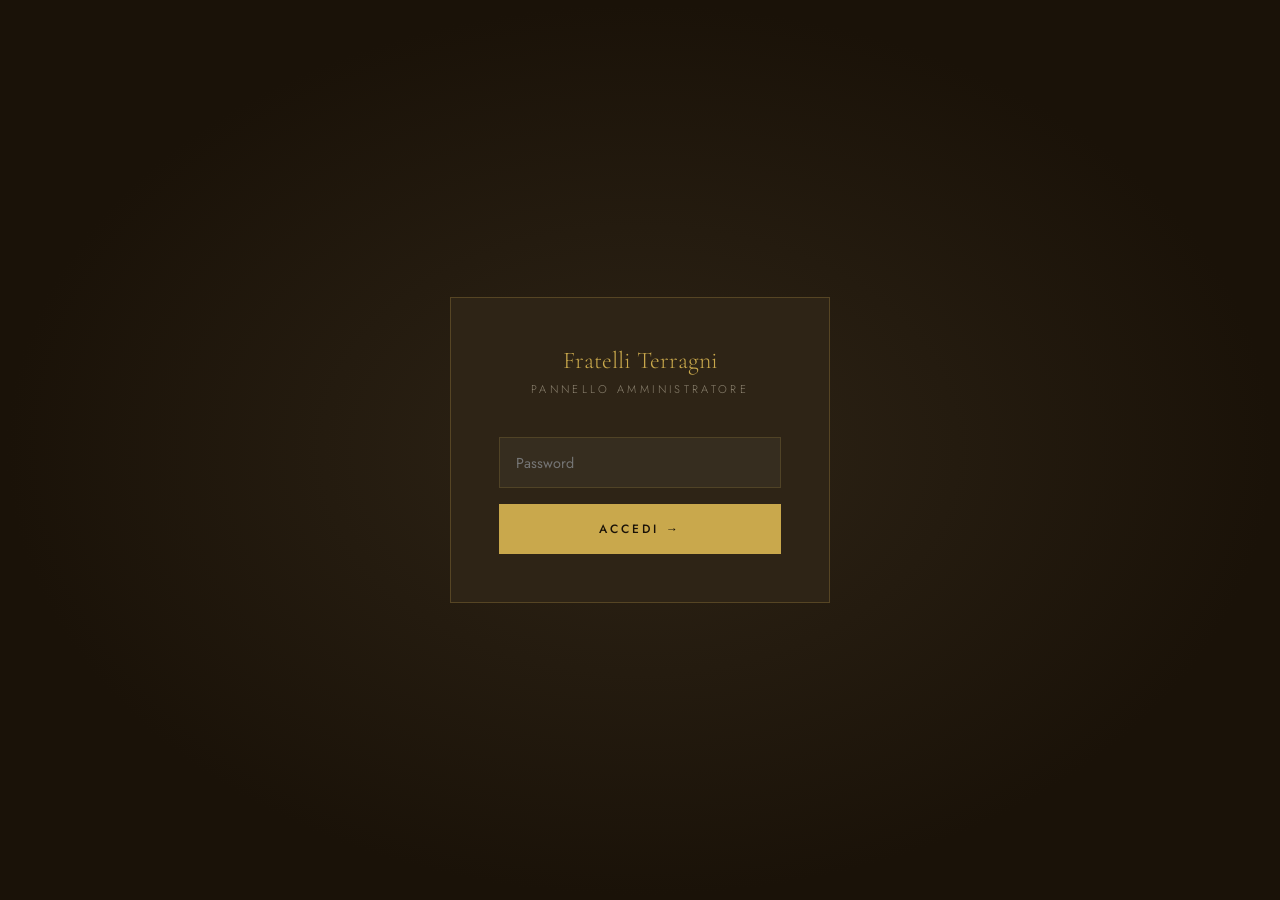
<file: admin.html>
<!DOCTYPE html>
<html lang="it">
<head>
  <meta charset="UTF-8">
  <meta name="viewport" content="width=device-width, initial-scale=1.0">
  <title>Admin — Fratelli Terragni</title>
  <link rel="preconnect" href="https://fonts.googleapis.com">
  <link href="https://fonts.googleapis.com/css2?family=Cormorant+Garamond:ital,wght@0,300;0,400;0,600;1,400&family=Jost:wght@300;400;500&display=swap" rel="stylesheet">
  <style>
    :root {
      --gold: #C9A84C; --gold-light: #E8C96A; --ink: #1A1208;
      --cream: #FAF6EE; --warm-mid: #E8DFC8; --charcoal: #2E2416; --dark2: #231a0e;
    }
    *, *::before, *::after { box-sizing: border-box; margin: 0; padding: 0; }
    body { background: var(--ink); color: var(--cream); font-family: 'Jost', sans-serif; font-weight: 300; min-height: 100vh; }

    /* LOGIN */
    #loginScreen {
      min-height: 100vh; display: flex; align-items: center; justify-content: center;
      background: radial-gradient(ellipse at center, #2E2416, var(--ink) 70%);
    }
    .login-box {
      background: var(--charcoal); border: 1px solid rgba(201,168,76,0.25);
      padding: 3rem; width: 100%; max-width: 380px; text-align: center;
    }
    .login-logo { font-family: 'Cormorant Garamond', serif; font-size: 1.5rem; color: var(--gold); margin-bottom: 0.4rem; }
    .login-sub { font-size: 0.7rem; letter-spacing: 0.3em; text-transform: uppercase; color: var(--warm-mid); opacity: 0.5; margin-bottom: 2.5rem; }
    .login-box input { width: 100%; background: rgba(255,255,255,0.04); border: 1px solid rgba(201,168,76,0.18); color: var(--cream); padding: 0.9rem 1rem; font-family: 'Jost', sans-serif; font-size: 0.9rem; outline: none; margin-bottom: 1rem; transition: border-color 0.3s; }
    .login-box input:focus { border-color: var(--gold); }
    .login-box button { width: 100%; background: var(--gold); color: var(--ink); border: none; padding: 1rem; font-family: 'Jost', sans-serif; font-size: 0.75rem; letter-spacing: 0.25em; text-transform: uppercase; cursor: pointer; font-weight: 500; transition: background 0.3s; }
    .login-box button:hover { background: var(--gold-light); }
    .login-err { color: #e57373; font-size: 0.78rem; margin-top: 0.8rem; display: none; }

    /* ADMIN LAYOUT */
    #adminPanel { display: none; }
    .admin-nav {
      background: rgba(26,18,8,0.97); border-bottom: 1px solid rgba(201,168,76,0.13);
      padding: 0 2rem; height: 64px; display: flex; align-items: center; justify-content: space-between;
      position: sticky; top: 0; z-index: 100;
    }
    .admin-nav-brand { font-family: 'Cormorant Garamond', serif; color: var(--gold); font-size: 1.1rem; }
    .admin-nav-brand span { font-size: 0.65rem; letter-spacing: 0.2em; text-transform: uppercase; color: var(--warm-mid); opacity: 0.5; display: block; }
    .admin-logout { background: none; border: 1px solid rgba(201,168,76,0.25); color: var(--warm-mid); padding: 0.4rem 1rem; font-size: 0.7rem; letter-spacing: 0.15em; text-transform: uppercase; cursor: pointer; font-family: 'Jost', sans-serif; transition: all 0.2s; }
    .admin-logout:hover { border-color: var(--gold); color: var(--gold); }

    .admin-body { padding: 2rem; max-width: 1200px; margin: 0 auto; }
    .admin-header { display: flex; justify-content: space-between; align-items: center; margin-bottom: 2rem; flex-wrap: wrap; gap: 1rem; }
    .admin-title { font-family: 'Cormorant Garamond', serif; font-size: 2rem; color: var(--gold-light); }
    .btn-add { background: var(--gold); color: var(--ink); border: none; padding: 0.8rem 2rem; font-family: 'Jost', sans-serif; font-size: 0.72rem; letter-spacing: 0.2em; text-transform: uppercase; cursor: pointer; font-weight: 500; transition: background 0.3s; }
    .btn-add:hover { background: var(--gold-light); }

    /* STATS */
    .admin-stats { display: grid; grid-template-columns: repeat(auto-fit, minmax(160px, 1fr)); gap: 1rem; margin-bottom: 2rem; }
    .stat-box { background: var(--charcoal); border: 1px solid rgba(201,168,76,0.12); padding: 1.5rem; }
    .stat-num { font-family: 'Cormorant Garamond', serif; font-size: 2.5rem; color: var(--gold-light); line-height: 1; }
    .stat-label { font-size: 0.65rem; letter-spacing: 0.2em; text-transform: uppercase; color: var(--warm-mid); opacity: 0.5; margin-top: 0.4rem; }

    /* TABLE */
    .admin-table-wrap { background: var(--charcoal); border: 1px solid rgba(201,168,76,0.12); overflow-x: auto; }
    table { width: 100%; border-collapse: collapse; }
    th { font-size: 0.62rem; letter-spacing: 0.2em; text-transform: uppercase; color: var(--gold); padding: 1rem 1.2rem; text-align: left; border-bottom: 1px solid rgba(201,168,76,0.15); font-weight: 400; white-space: nowrap; }
    td { padding: 1rem 1.2rem; font-size: 0.85rem; color: var(--warm-mid); border-bottom: 1px solid rgba(255,255,255,0.04); vertical-align: middle; }
    tr:last-child td { border-bottom: none; }
    tr:hover td { background: rgba(201,168,76,0.03); }
    .td-nome { color: var(--cream); font-family: 'Cormorant Garamond', serif; font-size: 1rem; }
    .td-icona { font-size: 1.6rem; }
    .td-cat { display: inline-block; font-size: 0.6rem; letter-spacing: 0.15em; text-transform: uppercase; border: 1px solid rgba(201,168,76,0.25); color: var(--gold); padding: 0.2rem 0.6rem; }
    .td-attivo { display: inline-block; padding: 0.25rem 0.7rem; font-size: 0.65rem; letter-spacing: 0.1em; text-transform: uppercase; border-radius: 20px; }
    .td-attivo.si { background: rgba(76,175,80,0.15); color: #81c784; border: 1px solid rgba(76,175,80,0.3); }
    .td-attivo.no { background: rgba(229,115,115,0.1); color: #e57373; border: 1px solid rgba(229,115,115,0.2); }
    .td-actions { display: flex; gap: 0.5rem; }
    .btn-edit { background: none; border: 1px solid rgba(201,168,76,0.3); color: var(--gold); padding: 0.35rem 0.8rem; font-size: 0.68rem; letter-spacing: 0.1em; text-transform: uppercase; cursor: pointer; font-family: 'Jost', sans-serif; transition: all 0.2s; }
    .btn-edit:hover { background: rgba(201,168,76,0.1); }
    .btn-del { background: none; border: 1px solid rgba(229,115,115,0.25); color: #e57373; padding: 0.35rem 0.8rem; font-size: 0.68rem; letter-spacing: 0.1em; text-transform: uppercase; cursor: pointer; font-family: 'Jost', sans-serif; transition: all 0.2s; }
    .btn-del:hover { background: rgba(229,115,115,0.1); }
    .table-loading { text-align: center; padding: 3rem; color: var(--gold); font-family: 'Cormorant Garamond', serif; font-size: 1.2rem; }
    .table-empty { text-align: center; padding: 3rem; color: var(--warm-mid); opacity: 0.4; font-size: 0.9rem; }

    /* MODAL PRODOTTO */
    .pmodal-overlay { display: none; position: fixed; inset: 0; background: rgba(10,7,2,0.95); z-index: 900; place-items: center; padding: 1.5rem; }
    .pmodal-overlay.open { display: grid; }
    .pmodal { background: var(--charcoal); border: 1px solid rgba(201,168,76,0.25); max-width: 640px; width: 100%; padding: 2.5rem; position: relative; max-height: 95vh; overflow-y: auto; }
    .pmodal-close { position: absolute; top: 1rem; right: 1.2rem; background: none; border: none; color: var(--warm-mid); font-size: 1.4rem; cursor: pointer; opacity: 0.5; }
    .pmodal-close:hover { opacity: 1; }
    .pmodal-title { font-family: 'Cormorant Garamond', serif; font-size: 1.6rem; color: var(--gold-light); margin-bottom: 1.8rem; }
    .form-group { margin-bottom: 1.2rem; }
    .form-label { display: block; font-size: 0.62rem; letter-spacing: 0.2em; text-transform: uppercase; color: var(--gold); margin-bottom: 0.5rem; }
    .form-input, .form-select, .form-textarea { width: 100%; background: rgba(255,255,255,0.04); border: 1px solid rgba(201,168,76,0.18); color: var(--cream); padding: 0.85rem 1rem; font-family: 'Jost', sans-serif; font-size: 0.85rem; outline: none; transition: border-color 0.3s; }
    .form-input:focus, .form-select:focus, .form-textarea:focus { border-color: var(--gold); }
    .form-select option { background: var(--charcoal); }
    .form-textarea { resize: vertical; min-height: 90px; }
    .form-row { display: grid; grid-template-columns: 1fr 1fr; gap: 1rem; }
    .form-hint { font-size: 0.7rem; color: var(--warm-mid); opacity: 0.45; margin-top: 0.3rem; }
    .form-check { display: flex; align-items: center; gap: 0.7rem; }
    .form-check input[type="checkbox"] { width: 18px; height: 18px; accent-color: var(--gold); cursor: pointer; }
    .form-check label { font-size: 0.82rem; color: var(--warm-mid); cursor: pointer; }
    .pmodal-actions { display: flex; gap: 1rem; margin-top: 1.5rem; }
    .btn-save { flex: 1; background: var(--gold); color: var(--ink); border: none; padding: 1rem; font-family: 'Jost', sans-serif; font-size: 0.75rem; letter-spacing: 0.2em; text-transform: uppercase; cursor: pointer; font-weight: 500; transition: background 0.3s; }
    .btn-save:hover { background: var(--gold-light); }
    .btn-cancel { background: none; border: 1px solid rgba(201,168,76,0.2); color: var(--warm-mid); padding: 1rem 1.5rem; font-family: 'Jost', sans-serif; font-size: 0.72rem; letter-spacing: 0.15em; text-transform: uppercase; cursor: pointer; transition: all 0.2s; }
    .btn-cancel:hover { border-color: var(--gold); color: var(--gold); }
    .pmodal-msg { text-align: center; padding: 0.7rem; font-size: 0.8rem; margin-top: 0.8rem; display: none; border-radius: 2px; }
    .pmodal-msg.ok { background: rgba(76,175,80,0.12); color: #81c784; border: 1px solid rgba(76,175,80,0.2); }
    .pmodal-msg.err { background: rgba(229,115,115,0.1); color: #e57373; border: 1px solid rgba(229,115,115,0.2); }

    /* CONFIRM */
    .confirm-overlay { display: none; position: fixed; inset: 0; background: rgba(10,7,2,0.95); z-index: 1000; place-items: center; }
    .confirm-overlay.open { display: grid; }
    .confirm-box { background: var(--charcoal); border: 1px solid rgba(229,115,115,0.3); padding: 2.5rem; max-width: 380px; width: 90%; text-align: center; }
    .confirm-title { font-family: 'Cormorant Garamond', serif; font-size: 1.4rem; color: #e57373; margin-bottom: 0.8rem; }
    .confirm-body { font-size: 0.82rem; color: var(--warm-mid); opacity: 0.7; margin-bottom: 2rem; line-height: 1.7; }
    .confirm-actions { display: flex; gap: 1rem; justify-content: center; }
    .btn-confirm-del { background: rgba(229,115,115,0.8); color: white; border: none; padding: 0.8rem 2rem; font-family: 'Jost', sans-serif; font-size: 0.72rem; letter-spacing: 0.15em; text-transform: uppercase; cursor: pointer; }
    .btn-confirm-del:hover { background: #e57373; }
    .btn-confirm-cancel { background: none; border: 1px solid rgba(201,168,76,0.2); color: var(--warm-mid); padding: 0.8rem 2rem; font-family: 'Jost', sans-serif; font-size: 0.72rem; letter-spacing: 0.15em; text-transform: uppercase; cursor: pointer; }

    @media (max-width: 600px) { .form-row { grid-template-columns: 1fr; } .admin-body { padding: 1rem; } }
  </style>
  <link rel="icon" type="image/x-icon" href="favicon.ico">
  <link rel="icon" type="image/png" href="favicon.png">
</head>
<body>

<!-- LOGIN -->
<div id="loginScreen">
  <div class="login-box">
    <div class="login-logo">Fratelli Terragni</div>
    <div class="login-sub">Pannello Amministratore</div>
    <input type="password" id="pwdInput" placeholder="Password" onkeydown="if(event.key==='Enter')doLogin()">
    <button onclick="doLogin()">Accedi →</button>
    <div class="login-err" id="loginErr">Password errata. Riprova.</div>
  </div>
</div>

<!-- ADMIN -->
<div id="adminPanel">
  <nav class="admin-nav">
    <div class="admin-nav-brand">Fratelli Terragni <span>Pannello Admin</span></div>
    <button class="admin-logout" onclick="doLogout()">Esci</button>
  </nav>

  <div class="admin-body">
    <div class="admin-header">
      <div class="admin-title">Gestione Prodotti</div>
      <button class="btn-add" onclick="openProductModal()">+ Aggiungi prodotto</button>
    </div>

    <div class="admin-stats">
      <div class="stat-box"><div class="stat-num" id="statTot">—</div><div class="stat-label">Prodotti totali</div></div>
      <div class="stat-box"><div class="stat-num" id="statAttivi">—</div><div class="stat-label">Attivi</div></div>
      <div class="stat-box"><div class="stat-num" id="statInattivi">—</div><div class="stat-label">Nascosti</div></div>
    </div>

    <div class="admin-table-wrap">
      <table>
        <thead>
          <tr>
            <th>Icona</th>
            <th>Nome prodotto</th>
            <th>Categoria</th>
            <th>Prezzo</th>
            <th>Consegna</th>
            <th>Stato</th>
            <th>Azioni</th>
          </tr>
        </thead>
        <tbody id="productTableBody">
          <tr><td colspan="7" class="table-loading">✦ Caricamento…</td></tr>
        </tbody>
      </table>
    </div>
  </div>
</div>

<!-- MODAL PRODOTTO -->
<div class="pmodal-overlay" id="productModal">
  <div class="pmodal">
    <button class="pmodal-close" onclick="closeProductModal()">✕</button>
    <div class="pmodal-title" id="pModalTitle">Nuovo Prodotto</div>
    <input type="hidden" id="pId">

    <div class="form-row">
      <div class="form-group">
        <label class="form-label">Icona (emoji) *</label>
        <input type="text" class="form-input" id="pIcona" placeholder="🐾">
      </div>
      <div class="form-group">
        <label class="form-label">Categoria *</label>
        <select class="form-select" id="pCategoria">
          <option value="animali">Animali</option>
          <option value="memorial">Memorial</option>
          <option value="sport">Sport & Premi</option>
          <option value="regalo">Regalo</option>
          <option value="business">Business</option>
          <option value="gioielli">Gioielli</option>
        </select>
      </div>
    </div>

    <div class="form-group">
      <label class="form-label">Nome prodotto *</label>
      <input type="text" class="form-input" id="pNome" placeholder="Es: Medaglione per Cani & Gatti">
    </div>

    <div class="form-group">
      <label class="form-label">Descrizione *</label>
      <textarea class="form-textarea" id="pDescrizione" placeholder="Descrivi il prodotto…"></textarea>
    </div>

    <div class="form-row">
      <div class="form-group">
        <label class="form-label">Prezzo *</label>
        <input type="text" class="form-input" id="pPrezzo" placeholder="Es: € 8">
      </div>
      <div class="form-group">
        <label class="form-label">Consegna *</label>
        <input type="text" class="form-input" id="pConsegna" placeholder="Es: Consegna 3–5 gg">
      </div>
    </div>

    <div class="form-group">
      <label class="form-label">Forme disponibili</label>
      <input type="text" class="form-input" id="pForme" placeholder="Es: Rotonda, Ossuta, A cuore">
      <div class="form-hint">Separa le opzioni con una virgola</div>
    </div>

    <div class="form-group">
      <label class="form-label">Materiali disponibili</label>
      <input type="text" class="form-input" id="pMateriali" placeholder="Es: Legno, Acciaio inox, Pelle">
      <div class="form-hint">Separa i materiali con una virgola</div>
    </div>

    <div class="form-group">
      <div class="form-check">
        <input type="checkbox" id="pAttivo" checked>
        <label for="pAttivo">Prodotto visibile nello shop</label>
      </div>
    </div>

    <div class="pmodal-actions">
      <button class="btn-cancel" onclick="closeProductModal()">Annulla</button>
      <button class="btn-save" onclick="saveProduct()">Salva prodotto →</button>
    </div>
    <div class="pmodal-msg" id="pModalMsg"></div>
  </div>
</div>

<!-- CONFIRM DELETE -->
<div class="confirm-overlay" id="confirmModal">
  <div class="confirm-box">
    <div class="confirm-title">Eliminare il prodotto?</div>
    <div class="confirm-body" id="confirmText">Questa azione non può essere annullata.</div>
    <div class="confirm-actions">
      <button class="btn-confirm-cancel" onclick="closeConfirm()">Annulla</button>
      <button class="btn-confirm-del" onclick="confirmDelete()">Elimina</button>
    </div>
  </div>
</div>

<script>
  const SUPABASE_URL = 'https://kcimyovwowzupssxapyl.supabase.co';
  const SUPABASE_KEY = 'sb_publishable_stH8TiPTw5Xfq9NC0t869w_KLdHBGeE';
  // ⚠️ Cambia questa password con una tua sicura!
  const ADMIN_PASSWORD = 'S1m0n3-05-08';

  // ══ LOGIN ══
  function doLogin() {
    if (document.getElementById('pwdInput').value === ADMIN_PASSWORD) {
      document.getElementById('loginScreen').style.display = 'none';
      document.getElementById('adminPanel').style.display = 'block';
      loadProducts();
    } else {
      document.getElementById('loginErr').style.display = 'block';
    }
  }
  function doLogout() {
    document.getElementById('loginScreen').style.display = 'flex';
    document.getElementById('adminPanel').style.display = 'none';
    document.getElementById('pwdInput').value = '';
  }

  // ══ SUPABASE API ══
  async function sbFetch(path, method='GET', body=null) {
    const opts = {
      method,
      headers: {
        'apikey': SUPABASE_KEY,
        'Authorization': `Bearer ${SUPABASE_KEY}`,
        'Content-Type': 'application/json',
        'Prefer': 'return=representation'
      }
    };
    if (body) opts.body = JSON.stringify(body);
    const res = await fetch(`${SUPABASE_URL}/rest/v1${path}`, opts);
    if (!res.ok) { const err = await res.text(); throw new Error(err); }
    if (res.status === 204) return null;
    return res.json();
  }

  // ══ CARICA PRODOTTI ══
  let products = [];
  async function loadProducts() {
    document.getElementById('productTableBody').innerHTML = '<tr><td colspan="7" class="table-loading">✦ Caricamento…</td></tr>';
    try {
      products = await sbFetch('/prodotti?select=*&order=id.asc');
      renderTable();
      updateStats();
    } catch(e) {
      document.getElementById('productTableBody').innerHTML = '<tr><td colspan="7" class="table-empty">Errore: ' + e.message + '</td></tr>';
    }
  }

  function updateStats() {
    const attivi = products.filter(p => p.attivo).length;
    document.getElementById('statTot').textContent = products.length;
    document.getElementById('statAttivi').textContent = attivi;
    document.getElementById('statInattivi').textContent = products.length - attivi;
  }

  function renderTable() {
    const tbody = document.getElementById('productTableBody');
    if (products.length === 0) {
      tbody.innerHTML = '<tr><td colspan="7" class="table-empty">Nessun prodotto. Aggiungine uno!</td></tr>';
      return;
    }
    tbody.innerHTML = products.map(p => `
      <tr>
        <td class="td-icona">${p.icona||'—'}</td>
        <td class="td-nome">${p.nome}</td>
        <td><span class="td-cat">${p.categoria}</span></td>
        <td>${p.prezzo}</td>
        <td style="font-size:0.78rem;opacity:0.7;">${p.consegna}</td>
        <td><span class="td-attivo ${p.attivo?'si':'no'}">${p.attivo?'Attivo':'Nascosto'}</span></td>
        <td class="td-actions">
          <button class="btn-edit" onclick="editProduct(${p.id})">Modifica</button>
          <button class="btn-del" onclick="askDelete(${p.id},'${p.nome.replace(/'/g,"\\'")}')">Elimina</button>
        </td>
      </tr>
    `).join('');
  }

  // ══ MODAL PRODOTTO ══
  function openProductModal(id=null) {
    const p = id ? products.find(x => x.id === id) : null;
    document.getElementById('pModalTitle').textContent = p ? 'Modifica Prodotto' : 'Nuovo Prodotto';
    document.getElementById('pId').value = p ? p.id : '';
    document.getElementById('pIcona').value = p ? (p.icona||'') : '';
    document.getElementById('pNome').value = p ? p.nome : '';
    document.getElementById('pDescrizione').value = p ? p.descrizione : '';
    document.getElementById('pPrezzo').value = p ? p.prezzo : '';
    document.getElementById('pConsegna').value = p ? p.consegna : '';
    document.getElementById('pCategoria').value = p ? p.categoria : 'animali';
    document.getElementById('pForme').value = p ? (p.forme||'') : '';
    document.getElementById('pMateriali').value = p ? (p.materiali||'') : '';
    document.getElementById('pAttivo').checked = p ? p.attivo : true;
    document.getElementById('pModalMsg').style.display = 'none';
    document.getElementById('productModal').classList.add('open');
  }
  function editProduct(id) { openProductModal(id); }
  function closeProductModal() { document.getElementById('productModal').classList.remove('open'); }

  async function saveProduct() {
    const id = document.getElementById('pId').value;
    const data = {
      icona: document.getElementById('pIcona').value.trim(),
      nome: document.getElementById('pNome').value.trim(),
      descrizione: document.getElementById('pDescrizione').value.trim(),
      prezzo: document.getElementById('pPrezzo').value.trim(),
      consegna: document.getElementById('pConsegna').value.trim(),
      categoria: document.getElementById('pCategoria').value,
      forme: document.getElementById('pForme').value.trim(),
      materiali: document.getElementById('pMateriali').value.trim(),
      attivo: document.getElementById('pAttivo').checked,
    };

    if (!data.nome || !data.descrizione || !data.prezzo || !data.consegna) {
      showMsg('Compila tutti i campi obbligatori.', 'err');
      return;
    }

    const saveBtn = document.querySelector('.btn-save');
    saveBtn.textContent = 'Salvataggio…';
    saveBtn.disabled = true;

    try {
      if (id) {
        await sbFetch(`/prodotti?id=eq.${id}`, 'PATCH', data);
      } else {
        await sbFetch('/prodotti', 'POST', data);
      }
      await loadProducts();
      closeProductModal();
    } catch(e) {
      showMsg('Errore: ' + e.message, 'err');
    } finally {
      saveBtn.textContent = 'Salva prodotto →';
      saveBtn.disabled = false;
    }
  }

  function showMsg(text, type) {
    const el = document.getElementById('pModalMsg');
    el.textContent = text;
    el.className = 'pmodal-msg ' + type;
    el.style.display = 'block';
  }

  // ══ DELETE ══
  let deleteId = null;
  function askDelete(id, nome) {
    deleteId = id;
    document.getElementById('confirmText').textContent = `Stai per eliminare "${nome}". Questa azione non può essere annullata.`;
    document.getElementById('confirmModal').classList.add('open');
  }
  function closeConfirm() { document.getElementById('confirmModal').classList.remove('open'); deleteId = null; }
  async function confirmDelete() {
    if (!deleteId) return;
    try {
      await sbFetch(`/prodotti?id=eq.${deleteId}`, 'DELETE');
      closeConfirm();
      await loadProducts();
    } catch(e) {
      alert('Errore eliminazione: ' + e.message);
    }
  }

  // Chiudi modal cliccando fuori
  document.getElementById('productModal').addEventListener('click', function(e){ if(e.target===this) closeProductModal(); });
  document.getElementById('confirmModal').addEventListener('click', function(e){ if(e.target===this) closeConfirm(); });
</script>
</body>
</html>
</file>
